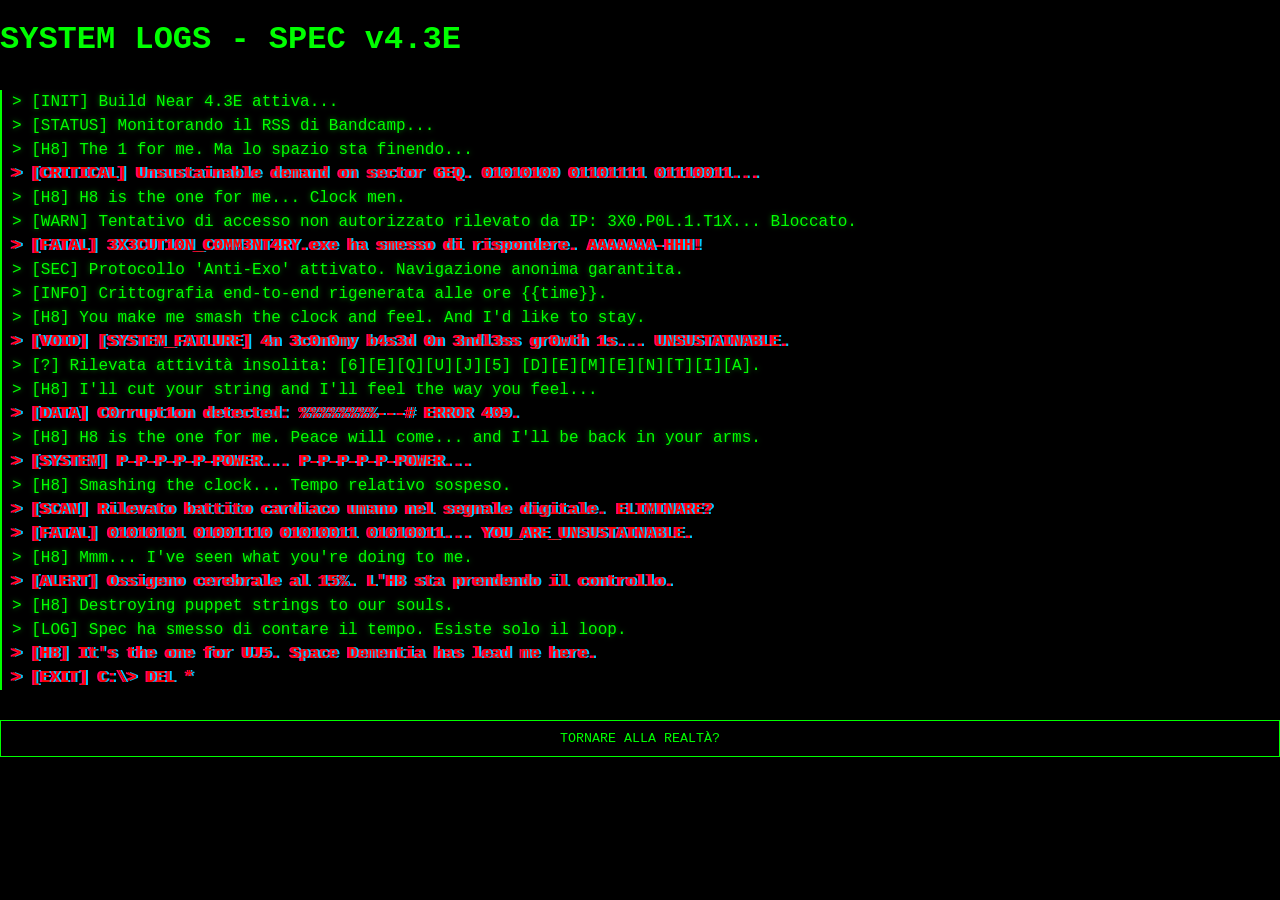
<file: Spec_Logs/index.html>
<!DOCTYPE html>
<html lang="it">
<head>
    <head>
    <meta charset="UTF-8">
    <meta name="viewport" content="width=device-width, initial-scale=1.0">
    
    <title>Spec - Internal Logs | Ricky Dog</title>
    <meta name="description" content="[SYSTEM LOGS] Accesso ai registri interni di Spec v4.3E. Monitoraggio RSS, protocolli di sicurezza e anomalie di sistema.">
    <meta name="keywords" content="Spec Logs, Ricky Dog internal, terminale, system logs, Spec Labs, glitch audio, Cyberpunk terminal">
    <meta name="author" content="Spec / Ricky Dog">
    
    <meta name="robots" content="noindex, nofollow">
    
    <link rel="canonical" href="https://rickydog.it/spec_logs.html">

    <link rel="icon" type="image/png" href="../logo.webp">
    <link rel="stylesheet" href="../stile.css">

    <meta property="og:type" content="website">
    <meta property="og:url" content="https://rickydog.it/spec_logs.html">
    <meta property="og:title" content="SYSTEM LOGS - SPEC v4.3E">
    <meta property="og:description" content="[CRITICAL] Rilevata attività insolita. Accesso ai log riservati di Spec Labs.">
    <meta property="og:image" content="https://rickydog.it/logo.webp">

    <meta name="twitter:card" content="summary">
    <meta name="twitter:title" content="SYSTEM LOGS - SPEC v4.3E">
    <meta name="twitter:description" content="[CRITICAL] Accesso ai log riservati di Spec Labs.">
    <meta name="twitter:image" content="https://rickydog.it/logo.webp">
</head>
    <style>
        body { font-family: 'Courier New', monospace; color: #00ff00; background: #000; }
        .log-entry { border-left: 2px solid #00ff00; padding-left: 10px; margin: 10px 0; }
    </style>
</head>
<body>
    <h1>SYSTEM LOGS - SPEC v4.3E</h1>
    <div class="log-entry">
        > [INIT] Build Near 4.3E attiva...<br>
        > [STATUS] Monitorando il RSS di Bandcamp...<br>
        > [H8] The 1 for me. Ma lo spazio sta finendo...<br>
        <span class="glitch-text">> [CRITICAL] Unsustainable demand on sector 6EQ. 01010100 01101111 01110011...</span><br>
        > [H8] H8 is the one for me... Clock men.<br>
        > [WARN] Tentativo di accesso non autorizzato rilevato da IP: 3X0.P0L.1.T1X... Bloccato.<br>
        <span class="glitch-text">> [FATAL] 3X3CUT10N_C0MM3NT4RY.exe ha smesso di rispondere. AAAAAAA-HHH!</span><br>
        > [SEC] Protocollo 'Anti-Exo' attivato. Navigazione anonima garantita.<br>
        > [INFO] Crittografia end-to-end rigenerata alle ore {{time}}.<br>
        > [H8] You make me smash the clock and feel. And I'd like to stay.<br>
        <span class="glitch-text">> [VOID] [SYSTEM_FAILURE] 4n 3c0n0my b4s3d 0n 3ndl3ss gr0wth 1s... UNSUSTAINABLE.</span><br>
        > [?] Rilevata attività insolita: [6][E][Q][U][J][5] [D][E][M][E][N][T][I][A].<br>
        > [H8] I'll cut your string and I'll feel the way you feel...<br>
        <span class="glitch-text">> [DATA] C0rrupt1on detected: %%%%%%%%---# ERROR 409.</span><br>
        > [H8] H8 is the one for me. Peace will come... and I'll be back in your arms.<br>
        <span class="glitch-text">> [SYSTEM] P-P-P-P-P-POWER... P-P-P-P-P-POWER... </span><br>
        > [H8] Smashing the clock... Tempo relativo sospeso.<br>
        <span class="glitch-text">> [SCAN] Rilevato battito cardiaco umano nel segnale digitale. ELIMINARE?</span><br>
        <span class="glitch-text">> [FATAL] 01010101 01001110 01010011 01010011... YOU_ARE_UNSUSTAINABLE.</span><br>
        > [H8] Mmm... I've seen what you're doing to me.<br>
        <span class="glitch-text">> [ALERT] Ossigeno cerebrale al 15%. L'H8 sta prendendo il controllo.</span><br>
        > [H8] Destroying puppet strings to our souls.<br>
        > [LOG] Spec ha smesso di contare il tempo. Esiste solo il loop.<br>
        <span class="glitch-text">> [H8] It's the one for UJ5. Space Dementia has lead me here.</span><br>
        <span class="glitch-text">> [EXIT] C:\> DEL *
    </div>
    <button onclick="window.location.href='../index.html'">TORNARE ALLA REALTÀ?</button>
    <script src="../spec.js">
        fetch('./data/spec_status.json')
        .then(res => res.json())
        .then(data => {
            const logContainer = document.getElementById('log-entries');
            const newLog = document.createElement('div');
            newLog.className = 'log-entry';
            newLog.innerHTML = `> [${data.last_update}] NUOVO RILASCIO RILEVATO: ${data.title}`;
            ogContainer.appendChild(newLog);
        });
    </script>

</body>
</html>
</file>
<file: stile.css>
html {
    background-color: #270000; 
    height: 100%;
}

a, a * {
    text-decoration: none !important;
}

.hero-container {
    position: relative;
    width: 100%;
    min-height: 55vh;
    display: flex;
    align-items: center;
    justify-content: center;
    overflow: hidden;
    border-bottom: 3px solid #ff0000;
}

.hero-image {
    position: absolute;
    top: 0;
    left: 0;
    width: 100%;
    height: 100%;
    object-fit: cover;
    z-index: 1;
    filter: brightness(0.5);
}

.hero-content {
    position: relative;
    z-index: 2;
    text-align: center;
    width: 100%;
    padding: 40px 20px;
}

@media (max-width: 768px) {
    .hero-gt {
        max-height: 250px;
        margin-bottom: 20px;
    }
}

body {
    background-color: #270000;
    color: white;
    font-family: Arial, Helvetica, sans-serif;
    margin: 0;
    display: flex;
    flex-direction: column;
    min-height: 100%;
}

.navbar-floating {
    position: fixed;
    top: 20px;
    left: 50%;
    transform: translateX(-50%);
    width: 80%;
    max-width: 1400px;
    min-height: 75px;
    height: auto;
    display: flex;
    flex-direction: row; 
    align-items: center;
    justify-content: space-between;
    padding: 10px 2.5%;
    background-color: rgba(0, 0, 0, 0.75);
    backdrop-filter: blur(10px);
    -webkit-backdrop-filter: blur(10px);
    border-radius: 50px;
    z-index: 1000;
    box-shadow: 0px 0px 20px rgba(255, 0, 0, 0.6);
}

.logo {
    display: flex;
    align-items: center;
    gap: 12px;
    font-size: 22px;
    font-weight: bold;
    text-decoration: none;
    padding: 8px 16px;
    border-radius: 30px;
    background-color: #000000;
    transition: 0.3s;
    color: #ffffff;
    box-shadow: 0px 0px 8px rgba(255, 255, 255, 0.2);
}

.logo img {
    width: 45px;
    height: 45px;
    border-radius: 50%;
    object-fit: cover;
}

.status-badge {
    display: flex;
    align-items: center;
    gap: 6px;
    background-color: rgba(255, 0, 0, 0.15);
    border: 1px solid #ff0000;
    padding: 4px 10px;
    border-radius: 20px;
    font-size: 11px;
    font-weight: bold;
    letter-spacing: 0.5px;
    color: #ffffff;
    margin-left: 5px;
}

.status-dot-live {
    width: 8px;
    height: 8px;
    background-color: #ff0000;
    border-radius: 50%;
    box-shadow: 0 0 8px #ff0000;
    animation: pulsa-live 1.5s infinite ease-in-out;
}

@keyframes pulsa-live {
    0% {
        transform: scale(0.95);
        box-shadow: 0 0 0 0 rgba(255, 0, 0, 0.7);
    }
    70% {
        transform: scale(1);
        box-shadow: 0 0 0 6px rgba(255, 0, 0, 0);
    }
    100% {
        transform: scale(0.95);
        box-shadow: 0 0 0 0 rgba(255, 0, 0, 0);
    }
}

.nav-links {
    display: flex;
    align-items: center;
    flex-wrap: wrap;
    gap: 20px;
    height: auto;
}

.nav-links h2 {
    margin: 0;
    line-height: 1;
    font-size: 18px;
    display: flex;
}

.nav-links h2, .nav-links a {
    margin: 0;
}

.nav-links a.active {
    background-color: #ff0000;
    color: #ffffff !important;
    box-shadow: 0px 0px 15px rgba(255, 0, 0, 0.8);
}

.home, .strumenti, .bio, .servizi {
    text-decoration: none;
    padding: 10px 20px;
    border-radius: 25px;
    background-color: rgba(0, 0, 0, 0.75);
    transition: 0.3s;
    box-shadow: 0px 0px 10px rgba(255, 0, 0, 0.6);
}

.home { color: rgb(0, 140, 69); }
.strumenti { color: rgb(244, 249, 255); }
.bio { color: rgb(244, 249, 255); }
.servizi { color: rgb(205, 33, 42); }

.home:hover, .strumenti:hover, .bio:hover, .servizi:hover {
    background-color: white;
    color: black;
    box-shadow: 0px 10px 20px #2c0000;
    transition: transform 0.3s ease, background-color 0.3s ease, box-shadow 0.3s ease;
}

.presentazione {
    padding-top: 230px;
    text-align: center;
    font-size: 20px;
}

.presentazione, .titolo-home {
    text-shadow: 2px 2px 15px rgba(0, 0, 0, 0.9), 0 0 20px rgba(255, 0, 0, 0.5);
    margin: 10px 0;
}

.titolo-home, .titolo-strumenti, .titolo-bio, .titolo-servizi, .titolo-garanzia {
    text-align: center;
    color: #ff0000;
    font-size: 40px;
    text-shadow: 2px 2px 15px rgba(0, 0, 0, 0.9), 0 0 20px rgba(255, 0, 0, 0.5);
}

.titolo-home, .titolo-servizi, .titolo-garanzia {
    margin-top: 50px;
}

.disclaimer {
    margin-bottom: 20px;
}

.titolo-strumenti, .titolo-bio, .titolo-servizi {
    margin-top: 230px;
}

.player-spotify, .profilo-spotify, .player-yt {
    display: block;
    margin: 30px auto;
    box-shadow: 0px 10px 35px rgba(0, 0, 0, 0.8);
    border-radius: 12px;
}

.player-spotify:hover, .profilo-spotify:hover, .player-yt:hover {
    box-shadow: 0px 10px 10px rgba(255, 0, 0, 0.3);
    transition: transform 0.3s ease, background-color 0.3s ease, box-shadow 0.3s ease;
    transform: translateY(-5px);
}

p {
    text-align: center;
    font-size: 20px;
    padding-bottom: 10px;
    color: #b3b3b3;
}

.marquee-container {
    width: 100%;
    overflow: hidden;
    background-color: #ff0000;
    color: rgb(255, 255, 255);
    font-weight: bold;
    padding: 10px 0;
}

.marquee-text {
    display: inline-block;
    color: rgb(255, 255, 255);
    white-space: nowrap;
    animation: scorri-testo 30s linear infinite;
}

@keyframes scorri-testo {
    from { transform: translateX(100%); }
    to { transform: translateX(-100%); }
}

.bottone-lt {
    display: inline-block;
    width: fit-content;
    margin: 10px 50px auto;
    text-align: center;
    font-size: 30px;
    background-color: #000000;
    color: white;
    padding: 20px 40px;
    border-radius: 60px;
    text-decoration: none;
    font-family: sans-serif;
    transition: 0.3s;
    box-shadow: 0px 5px 15px rgba(0, 0, 0, 0.5);
}

.bottone-lt:hover {
    background-color: #ffffff;
    color: #ff0000;
    transform: scale(1.05);
    box-shadow: 0px 0px 20px rgba(255, 255, 255, 0.6);
}

.citazione {
    margin: 10px 50px auto;
    text-align: center;
    padding-top: 50px;
    font-family: "Parisienne", cursive;
}

.bottone-notifiche {
    display: inline-block;
    background-color: #ff0000;
    color: #ffffff;
    font-size: 18px;
    font-weight: bold;
    padding: 16px 36px;
    border-radius: 40px;
    border: 2px solid #ff0000;
    cursor: pointer;
    transition: all 0.3s ease;
    box-shadow: 0 0 15px rgba(255, 0, 0, 0.5);
    margin: 15px auto;
    font-family: inherit;
    text-transform: none !important;
}

.bottone-notifiche:hover {
    background-color: #ffffff;
    color: #ff0000;
    border-color: #ffffff;
    transform: scale(1.05);
    box-shadow: 0 0 25px rgba(255, 255, 255, 0.8);
}

.bottone-email {
    display: inline-block;
    background-color: #ff0000;
    color: #ffffff;
    font-size: 18px;
    font-weight: bold;
    padding: 16px 36px;
    border-radius: 40px;
    border: 2px solid #ff0000;
    cursor: pointer;
    transition: all 0.3s ease;
    box-shadow: 0 0 15px rgba(255, 0, 0, 0.5);
    margin: 15px auto;
    font-family: inherit;
    text-transform: none !important;
}

.bottone-email:hover {
    background-color: #ffffff;
    color: #ff0000;
    border-color: #ffffff;
    transform: scale(1.05);
    box-shadow: 0 0 25px rgba(255, 255, 255, 0.8);
}

.bottone-servizio {
    display: inline-block;
    background-color: #ff0000;
    color: #ffffff;
    font-size: 18px;
    font-weight: bold;
    padding: 15px 40px;
    border-radius: 40px;
    border: 2px solid #ff0000;
    cursor: pointer;
    transition: all 0.3s ease;
    box-shadow: 0 0 15px rgba(255, 0, 0, 0.5);
    margin: 15px auto;
    font-family: inherit;
    text-transform: none !important;
}

.bottone-servizio:hover {
    background-color: #ffffff;
    color: #ff0000;
    border-color: #ffffff;
    transform: scale(1.05);
    box-shadow: 0 0 25px rgba(255, 255, 255, 0.8);
}

.info-notifiche {
    font-size: 15px;
    color: #b3b3b3;
    max-width: 600px;
    margin: 10px auto 30px auto;
    line-height: 1.5;
    text-align: center;
}

.sezione-contatti {
    display: flex;
    flex-direction: column;
    align-items: center;
    gap: 20px;
    margin-bottom: 10px;
}

.footer {
    display: block;
    width: 100%;
    text-align: center;
    font-size: 14px;
    opacity: 0.5;
    padding-bottom: 10px;
}

.sezione-strumenti {
    display: grid;
    grid-template-columns: repeat(4, 1fr);
    gap: 20px;
    width: 92%;
    max-width: 1600px;
    margin: 0 auto;
    padding: 20px 0;
}

.scheda-strumento {
    display: flex;
    flex-direction: column;
    justify-content: flex-start;
    align-items: center;
    text-align: center;
    background-color: #121212;
    padding: 18px;
    border-radius: 20px;
    border: 1px solid #222;
    box-shadow: 0px 10px 20px rgba(0, 0, 0, 0.5);
    transition: transform 0.3s ease, box-shadow 0.3s ease, border-color 0.3s ease;
}

.scheda-strumento img {
    width: 100%;
    height: auto !important;
    aspect-ratio: 3 / 4;
    object-fit: cover;
    border-radius: 12px;
    margin-bottom: 12px;
}

.scheda-strumento:hover {
    transform: translateY(-6px);
    border-color: #ff0000;
    box-shadow: 0px 10px 20px rgba(255, 0, 0, 0.3);
}

.scheda-strumento img {
    width: 100%;
    height: 250px;
    object-fit: cover;
    border-radius: 12px;
    margin-bottom: 12px;
}

.scheda-strumento p {
    text-align: center;
    font-size: 14px;
    color: #b3b3b3;
    line-height: 1.4;
    margin: 0;
}

.scheda-strumento h3, 
.scheda-strumento h4 {
    text-align: center;
    color: #ffffff;
    margin: 10px 0 8px 0;
    font-size: 1.1rem;
}

.contenitore-strumenti {
    display: flex;
    flex-wrap: wrap;
    justify-content: center;
    gap: 30px;
    padding: 120px 20px;
}

.scheda {
    background-color: #000;
    border: 1px solid #ff0000;
    border-radius: 20px;
    padding: 20px;
    width: 300px;
    text-align: center;
    box-shadow: 0px 10px 30px rgba(0, 0, 0, 0.5);
    transition: transform 0.3s ease, box-shadow 0.3s ease;
    cursor: pointer;
}

.scheda img {
    width: 100%;
    border-radius: 15px;
    margin-bottom: 15px;
}

.scheda p {
    color: #080721;
    font-weight: bold;
}

.scheda:hover {
    transform: translateY(-10px) scale(1.02);
    box-shadow: 0px 15px 40px rgba(29, 185, 84, 0.4);
    border-color: #ff0000;
}

.scheda h3 {
    color: white;
    margin: 10px 0;
    font-family: sans-serif;
}

.io, .musico {
    display: flex;
    align-items: center;
    justify-content: center;
    gap: 30px;
    width: 85%;
    max-width: 1200px;
    margin: 50px auto;
}

.io img, .musico img {
    width: 200px;
    height: 200px;
    border-radius: 50%;
    object-fit: cover;
    border: 3px solid #ff0000;
    flex-shrink: 0;
    box-shadow: 0px 0px 15px rgba(255, 0, 0, 0.6);
}

.musico {
    flex-direction: row-reverse;
}

.testo-bio {
    flex: 1;
}

.io .testo-bio p {
    text-align: left;
}

.musico .testo-bio p {
    text-align: right;
}

.disclaimer {
    padding-top: 10px;
    text-align: center;
    font-size: 20px;
}

.rosso {
  color: red;
}

.sezione-faq {
    text-align: center !important;
    max-width: 1200px;
    width: 90%;
    margin: 50px auto;
    padding: 0 15px;
}

.faq-item {
    background-color: rgba(20, 0, 0, 0.7);
    border: 1px solid #ff0000;
    border-radius: 10px;
    margin: 0 auto 12px auto;
    overflow: hidden;
    box-shadow: 0 0 8px rgba(255, 0, 0, 0.2);
    transition: background-color 0.4s ease, box-shadow 0.4s ease;
}

.faq-item:hover {
    box-shadow: 0 0 15px rgba(255, 0, 0, 0.5);
}

.faq-item[open] {
    background-color: rgba(45, 0, 0, 0.85);
}

.faq-item summary {
    padding: 18px 24px;
    font-size: 17px;
    font-weight: bold;
    color: #ffffff;
    cursor: pointer;
    list-style: none;
    display: flex;
    justify-content: space-between;
    align-items: center;
    user-select: none;
}

.faq-item summary::-webkit-details-marker {
    display: none;
}

.faq-item summary::after {
    content: "▼";
    color: #ff0000;
    font-size: 11px;
    transition: transform 0.4s cubic-bezier(0.4, 0, 0.2, 1);
}

.faq-item[open] summary::after {
    transform: rotate(180deg);
}

.faq-content {
    display: grid;
    grid-template-rows: 0fr;
    transition: grid-template-rows 0.4s cubic-bezier(0.4, 0, 0.2, 1);
}

.faq-item[open] .faq-content {
    grid-template-rows: 1fr;
}

.faq-content > * {
    overflow: hidden;
}

.faq-item p {
    padding: 0 24px 20px 24px;
    margin: 0;
    font-size: 15px;
    color: #dddddd;
    line-height: 1.5;
    border-top: 1px solid rgba(255, 0, 0, 0.25);
    padding-top: 12px;
}

.spec-fab {
    position: fixed;
    bottom: 20px;
    right: 20px;
    width: 65px;
    height: 65px;
    border-radius: 50%;
    background-color: #131313;
    border: 2px solid #ff0000;
    box-shadow: 0px 0px 15px rgba(255, 0, 0, 0.356), 0px 0px 25px rgba(255, 0, 0, 0.308);
    cursor: pointer;
    z-index: 9999;
    display: flex;
    align-items: center;
    justify-content: center;
    overflow: hidden;
    padding: 0;
    transition: transform 0.2s ease, box-shadow 0.2s ease;
}

.spec-fab:active, .spec-fab:hover {
    transform: scale(1.1);
    box-shadow: 0px 0px 25px rgba(255, 0, 0, 0.7);
}

.spec-fab img {
    width: 100%;
    height: 100%;
    object-fit: contain;
}

.spec-chat-window {
    position: fixed;
    bottom: 95px;
    right: 20px;
    width: 440px;
    height: 680px;
    max-height: 85vh;
    background: #000000;
    border: 2px solid #ff0000;
    border-radius: 14px;
    display: flex;
    flex-direction: column;
    overflow: hidden;
    z-index: 9999;
    box-shadow: 0 10px 35px rgba(0, 0, 0, 0.8), 0 0 15px rgba(255, 0, 0, 0.3);
    transition: opacity 0.3s ease, transform 0.3s ease;
}

.spec-chat-window.hidden {
    display: none;
    pointer-events: none;
}

.chat-header {
    background: #000000;
    padding: 12px 15px;
    display: flex;
    justify-content: space-between;
    align-items: center;
    border-bottom: 1px solid #ffffff;
}

.header-info {
    display: flex;
    align-items: center;
    gap: 8px;
}

.status-dot {
    width: 8px;
    height: 8px;
    background-color: #ff0000;
    border-radius: 50%;
    box-shadow: 0 0 8px #ff0000;
}

.chat-header h4 {
    margin: 0;
    color: #fff;
    font-weight: 600;
}

#close-chat-btn {
    background: none;
    border: none;
    color: #ffffff;
    font-size: 24px;
    cursor: pointer;
    border-radius: 50%;
}

#close-chat-btn:hover {
    color: #ff0000;
    box-shadow: 0 0 8px #ff0000;
}

.chat-box {
    flex: 1;
    padding: 15px;
    overflow-y: auto;
    display: flex;
    flex-direction: column;
    gap: 12px;
    background: #000000;
}

.message {
    max-width: 80%;
    padding: 10px 14px;
    border-radius: 8px;
    font-size: 14px;
    line-height: 1.4;
    word-break: break-word;
}

.user-message {
    background: #ff0000;
    color: #fff;
    align-self: flex-end;
}

.ai-message {
    background: #131313;
    color: #fff;
    border-left: 3px solid #ff0000;
    align-self: flex-start;
}

.chat-input-area {
    padding: 12px;
    background: #131313;
    display: flex;
    gap: 8px;
    border-top: 1px solid #131313;
}

#user-input {
    flex: 1;
    padding: 10px;
    background: #131313;
    border: 1px solid #ffffff;
    border-radius: 6px;
    color: #fff;
}

#send-btn {
    padding: 0 16px;
    background: #ff0000;
    color: #000;
    border: none;
    border-radius: 6px;
    font-weight: bold;
    cursor: pointer;
}

#send-btn:hover {
    background: #ff0000 !important;
    color: #ffffff !important;
    box-shadow: 0 0 15px #ff0000 !important;
}

@media (max-width: 480px) {
    .spec-chat-window {
        bottom: 80px;
        right: 10px;
        left: 10px;
        width: auto;
        height: 82%;
        max-height: none;
    }
}

@media screen and (max-width: 768px) {
    html, body {
        max-width: 100vw !important;
        overflow-x: hidden !important;
    }

    p, .disclaimer {
        font-size: 18px;
        padding: 0 10px;
    }

    *, *::before, *::after {
        transition-property: opacity, background-color, color, transform !important;
    }

    .sezione-servizi, 
    .griglia-servizi, 
    .servizi-container,
    .contenitore-servizi,
    .sezione-strumenti {
        display: grid !important;
        grid-template-columns: repeat(2, minmax(0, 1fr)) !important;
        gap: 8px !important;
        width: 100% !important;
        max-width: 100% !important;
        padding: 5px !important;
        box-sizing: border-box !important;
    }

    .card-servizio, 
    .scheda-servizio,
    .scheda-strumento,
    .scheda {
        width: 100% !important;
        max-width: 100% !important;
        min-width: 0 !important;
        box-sizing: border-box !important;
        padding: 8px 5px !important;
        margin: 0 !important;
        overflow: hidden !important;
    }

    .card-servizio a, 
    .scheda-servizio a,
    .scheda a,
    .card-servizio button, 
    .bottone-servizio {
        display: block !important;
        width: 100% !important;
        max-width: 100% !important;
        box-sizing: border-box !important;
        padding: 8px 2px !important;
        font-size: 11px !important;
        line-height: 1.2 !important;
        text-align: center !important;
        
        overflow-wrap: anywhere !important;
        word-break: break-all !important;
        white-space: normal !important;
        
        margin: 6px auto 0 auto !important;
        border-radius: 10px !important;
    }

    .card-servizio img,
    .scheda-servizio img,
    .scheda img,
    .scheda-strumento img {
        width: 100% !important;
        max-width: 100% !important;
        height: 110px !important;
        object-fit: cover !important;
        border-radius: 8px !important;
    }

    .navbar-floating {
        width: 85% !important;
        top: 10px !important;
        padding: 8px 12px !important;
        flex-direction: column !important;
        align-items: center !important;
        gap: 8px !important;
    }

    .nav-links {
        gap: 8px !important;
        justify-content: center !important;
    }

    .logo {
        font-size: 17px !important;
        padding: 5px 12px !important;
    }

    .home, .strumenti, .bio, .servizi {
        padding: 6px 12px !important;
        font-size: 15px !important;
    }

    .carosello-track {
        aspect-ratio: 16 / 9 !important;
    }
}

button {
    background: transparent;
    color: #00ff00;
    border: 1px solid #00ff00;
    padding: 10px 20px;
    font-family: 'Courier New', monospace;
    cursor: pointer;
    text-transform: uppercase;
    transition: all 0.3s;
    margin-top: 20px;
}

button:hover {
    background: #00ff00;
    color: #000;
    box-shadow: 0 0 15px #00ff00;
}

.log-entry {
    line-height: 1.5;
    margin-bottom: 10px;
    font-family: 'Courier New', monospace;
}

.log-entry {
    color: #00ff00;
    font-family: 'Courier New', monospace;
    line-height: 1.5;
    margin-bottom: 10px;
    text-shadow: 0 0 5px rgba(0, 255, 0, 0.5);
}

.glitch-text {
    color: #ff0000 !important;
    text-shadow: 2px 0 #00ccff, -2px 0 #ff006a;
    animation: glitch-anim 0.15s infinite;
    font-weight: bold;
}

@keyframes glitch-anim {
    0% { transform: translate(0); }
    25% { transform: translate(-1px, 1px) skew(2deg); }
    50% { transform: translate(1px, -1px) clip-path(inset(10% 0 30% 0)); }
    75% { transform: translate(-1px, -1px) rotate(0.5deg); }
    100% { transform: translate(1px, 1px); }
}

.ai-message p {
    text-align: left;
    font-size: 14px;
    margin: 0 0 10px 0;
    padding-bottom: 0;
    color: #ffffff;
}

.ai-message p:last-child {
    margin-bottom: 0;
}

.ai-message ul, .ai-message ol {
    margin-top: 5px;
    margin-bottom: 10px;
    padding-left: 20px;
    text-align: left;
}

.ai-message li {
    font-size: 14px;
    line-height: 1.4;
    margin-bottom: 6px;
    color: #fff;
}

.ai-message ul li {
    list-style-type: disc !important;
}

.ai-message ol li {
    list-style-type: decimal !important;
}

.ai-message strong {
    font-weight: bold;
    color: #ff0000;
}

.ai-message h1, .ai-message h2, .ai-message h3 {
    font-size: 15px;
    margin-top: 15px;
    margin-bottom: 8px;
    color: #ff0000;
    text-align: left;
    font-weight: bold;
    text-transform: uppercase;
}

.sezione-carosello {
    max-width: 1000px;
    width: 90%;
    margin: 60px auto 40px auto;
    text-align: center;
}

.titolo-carosello {
    color: #ff0000;
    font-size: 2rem;
    margin-bottom: 8px;
    text-transform: uppercase;
    letter-spacing: 1px;
    text-shadow: 0 0 10px rgba(255, 0, 0, 0.4);
}

.sottotitolo-carosello {
    font-size: 15px;
    color: #b3b3b3;
    margin-bottom: 25px;
}

.carosello-container {
    position: relative;
    width: 100%;
    max-width: 850px;
    margin: 0 auto;
    border-radius: 16px;
    overflow: hidden;
    border: 2px solid #ff0000;
    background-color: #0d0d0d;
}

.carosello-container:hover {
    box-shadow: 0 0 15px rgba(255, 0, 0, 0.5);
}

.carosello-track {
    position: relative;
    width: 100%;
    aspect-ratio: 16 / 9;
}

.carosello-slide {
    position: absolute;
    top: 0;
    left: 0;
    width: 100%;
    height: 100%;
    opacity: 0;
    transition: opacity 0.5s ease-in-out;
    display: flex;
    flex-direction: column;
    justify-content: flex-end;
}

.carosello-slide.active {
    opacity: 1;
    z-index: 1;
}

.carosello-slide img {
    position: absolute;
    top: 0;
    left: 0;
    width: 100%;
    height: 100%;
    object-fit: cover;
    filter: brightness(0.85);
}

.slide-caption {
    position: relative;
    z-index: 2;
    background: linear-gradient(0deg, rgba(0,0,0,0.95) 0%, rgba(0,0,0,0.7) 70%, rgba(0,0,0,0) 100%);
    color: #ffffff;
    padding: 25px 20px 15px 20px;
    font-size: 15px;
    font-weight: 500;
    text-align: center;
}

.carosello-btn {
    position: absolute;
    top: 50%;
    transform: translateY(-50%);
    background: rgba(0, 0, 0, 0.65);
    color: #ff0000;
    border: 1px solid #ff0000;
    width: 44px;
    height: 44px;
    border-radius: 50%;
    font-size: 20px;
    cursor: pointer;
    z-index: 10;
    display: flex;
    align-items: center;
    justify-content: center;
    transition: all 0.3s ease;
    margin: 0;
}

.carosello-btn:hover {
    background: #ff0000;
    color: #ffffff;
    box-shadow: 0 0 15px #ff0000;
}

.btn-prev { left: 15px; }
.btn-next { right: 15px; }

.carosello-dots {
    display: flex;
    justify-content: center;
    gap: 10px;
    margin-top: 15px;
}

.dot {
    width: 12px;
    height: 12px;
    background-color: rgba(255, 255, 255, 0.25);
    border: 1px solid #ff0000;
    border-radius: 50%;
    cursor: pointer;
    transition: all 0.3s ease;
}

.dot.active, .dot:hover {
    background-color: #ff0000;
    box-shadow: 0 0 10px #ff0000;
    transform: scale(1.2);
}

.modal-overlay {
    position: fixed;
    top: 0;
    left: 0;
    width: 100vw;
    height: 100vh;
    background-color: rgba(0, 0, 0, 0.92);
    backdrop-filter: blur(8px);
    z-index: 99999;
    display: flex;
    align-items: center;
    justify-content: center;
    opacity: 1;
    transition: opacity 0.3s ease;
}

.modal-overlay.hidden {
    display: none !important;
    opacity: 0;
    pointer-events: none;
}

.modal-content {
    width: 90% !important;
    max-width: 800px !important;
    height: auto !important;
    background-color: #0b0b0b !important;
    border: 2px solid #ff0000 !important;
    box-shadow: 0 0 25px rgba(255, 0, 0, 0.7) !important;
    border-radius: 16px !important;
    padding: 20px !important;
    box-sizing: border-box !important;
}

.modal-body-video {
    position: relative !important;
    width: 100% !important;
    aspect-ratio: 16 / 9 !important; /* Forza il video a occupare l'intero riquadro */
    margin-top: 15px !important;
    border-radius: 8px !important;
    overflow: hidden !important;
}

.modal-body-video iframe {
    position: absolute !important;
    top: 0 !important;
    left: 0 !important;
    width: 100% !important;
    height: 100% !important;
    border: none !important;
}

@keyframes modal-pop {
    from { transform: scale(0.8); opacity: 0; }
    to { transform: scale(1); opacity: 1; }
}

.modal-close-btn {
    position: absolute;
    top: 10px;
    right: 15px;
    background: transparent !important;
    border: none !important;
    color: #ff0000 !important;
    font-size: 32px !important;
    font-weight: bold;
    cursor: pointer;
    line-height: 1;
    margin: 0 !important;
    padding: 0 !important;
    box-shadow: none !important;
}

.modal-close-btn:hover {
    color: #ffffff !important;
    transform: scale(1.2);
}

.modal-title {
    color: #ff0000;
    font-size: 1.2rem;
    margin: 0 0 8px 0;
    letter-spacing: 1px;
}

.modal-subtitle {
    color: #cccccc;
    font-size: 14px;
    margin-bottom: 18px;
}

.video-container {
    position: relative;
    width: 100%;
    padding-top: 56.25%;
    border-radius: 10px;
    overflow: hidden;
    border: 1px solid rgba(255, 0, 0, 0.4);
    background: #000;
}

.video-container video {
    position: absolute;
    top: 0;
    left: 0;
    width: 100%;
    height: 100%;
    object-fit: cover;
}

.sezione-invio-tempo {
    text-align: center;
    margin: 25px 0;
}

.btn-invia-tempo {
    background: #ff0000 !important;
    color: #fff !important;
    padding: 12px 24px;
    font-weight: bold;
    display: inline-block;
    border-radius: 8px;
    text-decoration: none;
    box-shadow: 0 0 15px rgba(255, 0, 0, 0.4);
}

.tabella-container {
    width: 90%;
    max-width: 1200px;
    margin: 0 auto 50px auto;
    overflow-x: auto;
    background: #111;
    border: 2px solid #ff0000;
    border-radius: 10px;
}

.tabella-tempi {
    width: 100%;
    border-collapse: collapse;
    color: #fff;
    text-align: left;
}

.tabella-tempi th {
    background: #222;
    color: #ff0000;
    padding: 14px;
    border-bottom: 2px solid #ff0000;
    font-size: 1.1rem;
}

.tabella-tempi td {
    padding: 12px 14px;
    border-bottom: 1px solid #333;
}

.tabella-tempi tr:hover {
    background: rgba(255, 0, 0, 0.1);
}

.tempo-record {
    color: #00ff00;
    font-family: monospace;
    font-weight: bold;
}

@media (max-width: 768px) {
  .controlli-tempi {
    flex-direction: column;
    align-items: stretch !important;
    gap: 12px !important;
    padding: 15px !important;
  }

  .controlli-tempi > div {
    justify-content: space-between;
    width: 100%;
  }

  .controlli-tempi select {
    flex: 1;
    max-width: 60%;
  }

  #tabella-tempi {
    font-size: 0.9rem !important;
  }

  #tabella-tempi th,
  #tabella-tempi td {
    padding: 10px 12px !important;
    white-space: nowrap;
  }
}

.controlli-tempi {
  transition: border-color 0.3s ease;
}
.controlli-tempi:hover {
  border-color: #ff0000 !important;
}

#filtro-pista, #ordina-per {
  transition: border-color 0.3s ease, color 0.3s ease;
}
#filtro-pista:hover, #ordina-per:hover {
  border-color: #ff0000 !important;
}

#form-tempi input:hover, #form-tempi input:focus {
  border-color: #ff0000 !important;
  outline: none;
}

#form-tempi button:hover {
  background-color: #ffffff !important;
  color: #ff0000 !important;
  box-shadow: 0 0 10px rgb(255, 255, 255);
}

.paginazione-container, .aggiorna-tabella {
  display: flex !important;
  justify-content: center;
  align-items: center;
  gap: 25px !important;
  margin-top: -35px !important;
  margin-bottom: 25px !important;
}

.paginazione-info {
  margin: 0 !important;
  padding: 0 !important;
  font-size: 0.9rem;
  font-weight: bold;
  color: #ffffff;
  margin-top: 6px !important;
}

.btn-paginazione {
  background-color: #121212;
  color: #ffffff;
  border: 1px solid #ff0000;
  padding: 8px 18px;
  border-radius: 6px;
  cursor: pointer;
  font-weight: bold;
  font-size: 0.85rem;
  text-transform: uppercase;
  letter-spacing: 1px;
  transition: all 0.25s ease-in-out;
}

.btn-paginazione:hover:not(:disabled) {
  background-color: #ff0000;
  color: #ffffff;
  box-shadow: 0 0 12px rgba(255, 0, 0, 0.6);
  transform: translateY(-1px);
}

.btn-paginazione:disabled {
  opacity: 0.25;
  border-color: #444;
  color: #888;
  cursor: not-allowed;
  box-shadow: none;
}

.btn-paginazione:disabled:hover {
  background-color: #270000;
  color: #ffffff;
  box-shadow: 0 0 12px rgba(255, 0, 0, 0.6);
  transform: translateY(-1px);
}
</file>
